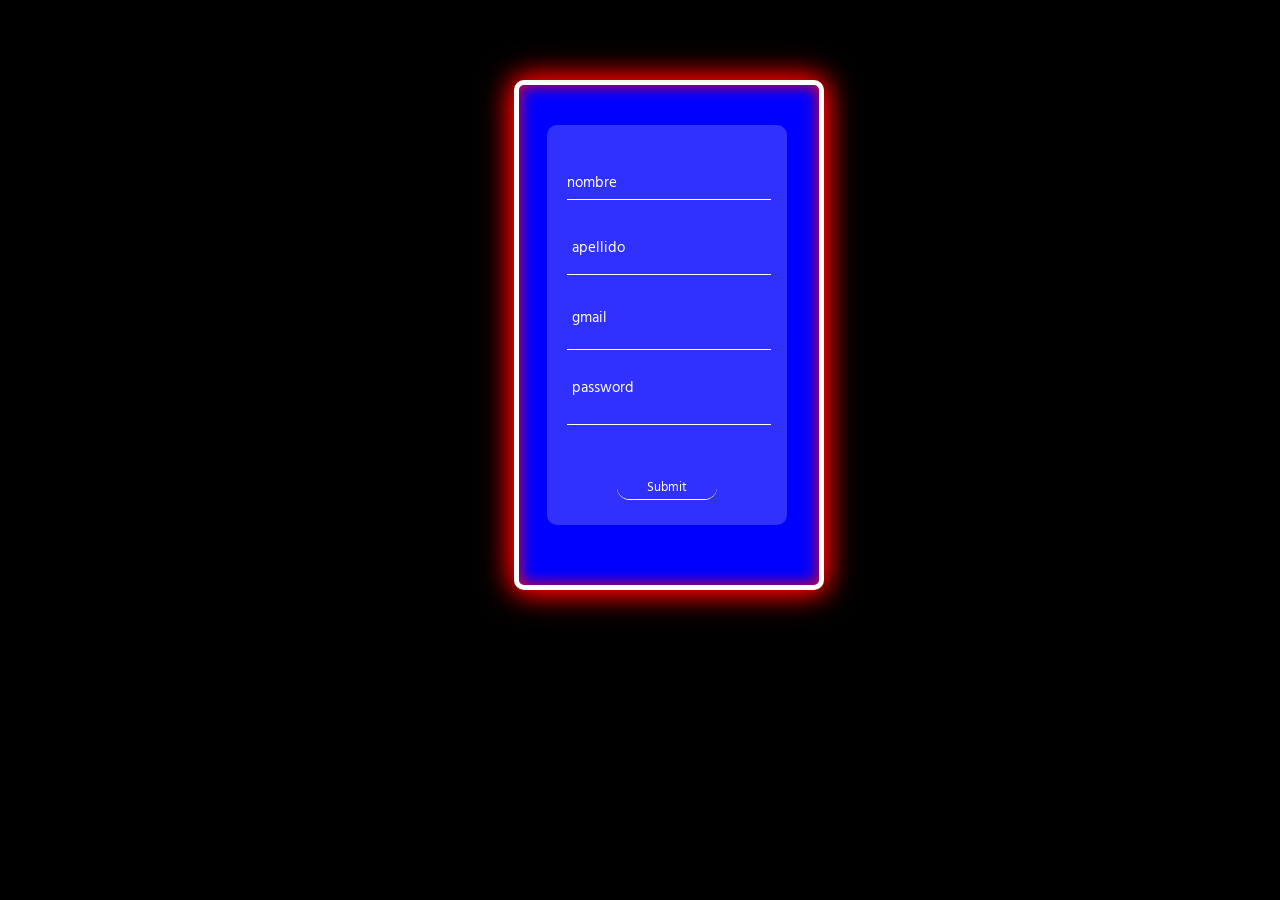
<file: Formulario/formulario.html>
<!DOCTYPE html>
<html>
<head>
    <meta charset='utf-8'>
    <meta http-equiv='X-UA-Compatible' content='IE=edge'>
    <title>Page Title</title>
    <meta name='viewport' content='width=device-width, initial-scale=1'>
    <link rel='stylesheet' type='text/css' media='screen' href='estilo.css'>
    <link rel="preconnect" href="https://fonts.googleapis.com">
    <link rel="preconnect" href="https://fonts.gstatic.com" crossorigin>
    <link href="https://fonts.googleapis.com/css2?family=Alfa+Slab+One&display=swap" rel="stylesheet">
    <link rel="preconnect" href="https://fonts.googleapis.com">
<link rel="preconnect" href="https://fonts.gstatic.com" crossorigin>
<link href="https://fonts.googleapis.com/css2?family=Hind+Siliguri:wght@300&display=swap" rel="stylesheet">
</head>

    

<form class='formulario'>
    <div class='container'> 

        <input type="text"  id="nombre" required     placeholder=" " >
        <label for="nombre" class="form__label">nombre</label>
        
        
        <input type="text"  id="apellido" required  placeholder=" ">
        <label for="apellido" class="form__label1">apellido</label>
        
        <input type="gmail"  id="gmail" required, placeholder=" ">
        <label for="gmail" class="form__label2">gmail</label>
        
        <input type="password" id="password" required, placeholder=" ">
        <label for="password" class="form__label3">password</label>
        
        <input type="submit"  class="submit">
    </div>

    
    
</form>      


</body>
</html>
</file>
<file: Formulario/estilo.css>
*{
    font-family: 'Hind Siliguri', sans-serif;
}



body{
    background-color: black;
}
.formulario{
    
    background:url("https://image.winudf.com/v2/image1/Y29tLml6YW5ha2kuaXRhY2hpLmJsYWNrd2FsbHBhcGVyc19zY3JlZW5fOF8xNTQ2NDk2NzY4XzA5MQ/screen-8.jpg?fakeurl=1&type=.jpg");
    
    background-color: blue;
    background-size: 100%;
    height:500px;
    width:300px;
    margin-left:40%;
    border-radius: 10px;
    border: 5px solid white;
    box-shadow: inset 0 0 15px red, 0 0 25px red, 0 0 35px red;
    margin-top:80px;
    
    
}

input{
    position: relative;
    align-items: center;
    margin-top:50px;
    width: 200px;
    margin-left: 20px;
    background-color: transparent;
    border: 0 ;
    outline:none;
    border-bottom: 1px white solid;
    color: white;
    


    
}


.submit{
    position: relative;
    border-radius: 50px;
    width: 100px;
    left: 50px;
    cursor: pointer;
}

.submit:hover{
    color: black;
    background-color: grey;

}
.container{
    position: relative;
    -webkit-backdrop-filter: blur(15px);
    backdrop-filter:blur(15px);
    background-color: rgba(243, 243, 243, 0.2);
    width: 80%;
    left: 28px;
    border-radius: 10px;
    bottom:2px;
    top: 40px;
    height: 400px;
    
    


}






.form__label{
    
    box-sizing: border-box;
    color: white;
    cursor: pointer;
    position: absolute;
    top: 35px;
    right:170px;
    font-size:15px;
    transform: translateY(10px);
    transition: transform .5s, color .3s;

    
}

.form__label1{
    position: absolute;
    box-sizing: border-box;
    color: white;
    font-size:15px;
    transform: translateY(10px);
    transition: transform .5s, color .3s;
    bottom:90px;
    right: 175px;
    top:100px;
    left:25px;

}

.form__label2{
    position: absolute;
    box-sizing: border-box;
    color: white;
    font-size:15px;
    transform: translateY(10px);
    transition: transform .5s, color .3s;
    top: 170px;
    right: 180px;;

}

.form__label3{
    position: absolute;
    box-sizing: border-box;
    color: white;
    font-size:15px;
    transform: translateY(10px);
    transition: transform .5s, color .3s;
    top: 240px;
    right: 180px;
    left: 25px;

}


input:focus+.form__label,
input:not(:placeholder-shown)+.form__label{
    transform: translateY(-12px)scale(.7);
    transform-origin:left;
    color: gray;
    
}
input:focus+.form__label1,
input:not(:placeholder-shown)+.form__label1{
    transform: translateY(-12px)scale(.7);
    transform-origin:left top;
    color: gray;
    
}

input:focus+.form__label2,
input:not(:placeholder-shown)+.form__label2{
    transform: translateY(-12px)scale(.7);
    transform-origin:left top;
    color: gray;
    
}
input:focus+.form__label3,
input:not(:placeholder-shown)+.form__label3{
    transform: translateY(-12px)scale(.7);
    transform-origin:left top;
    color: gray;
    
}
</file>
